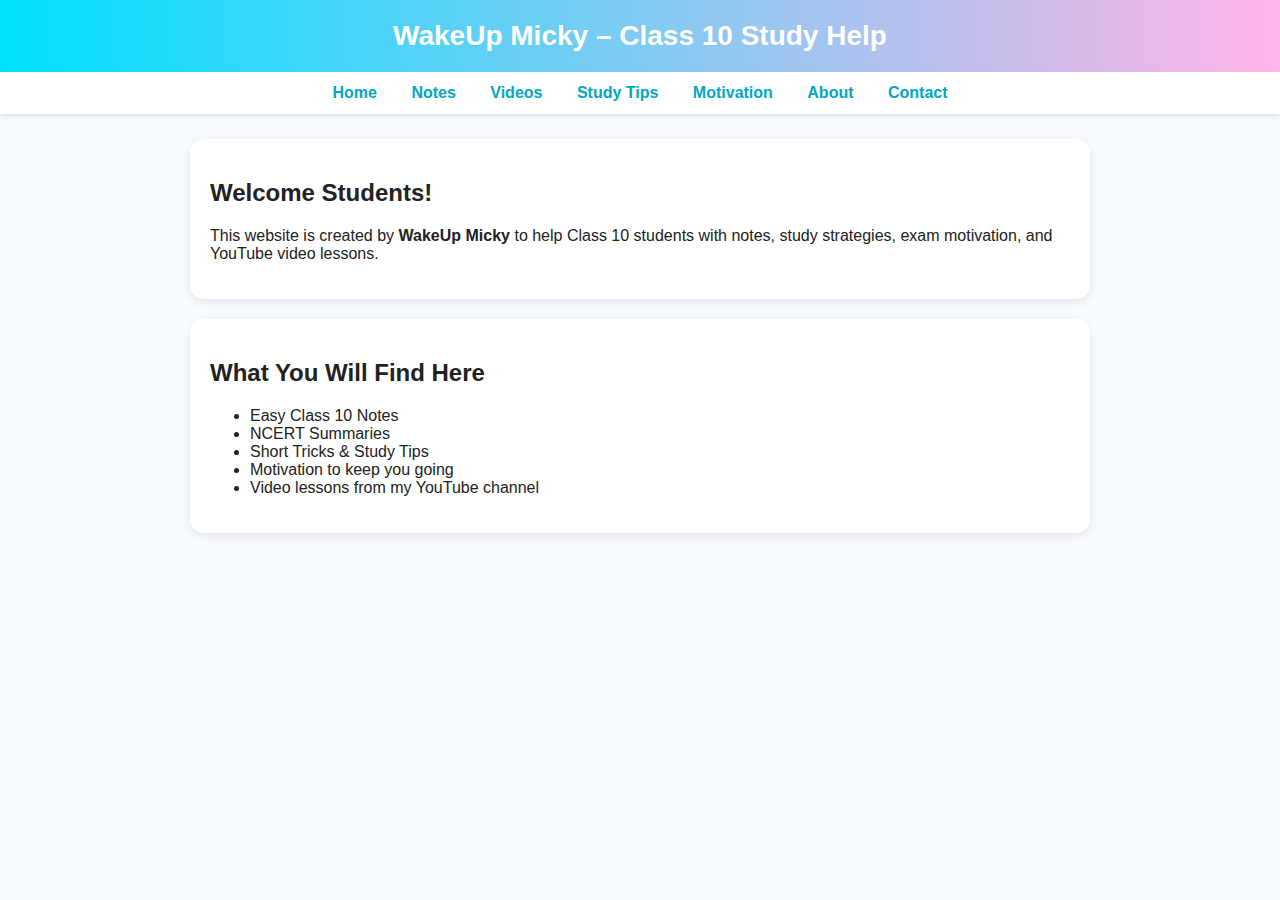
<file: index.html>
<!DOCTYPE html>
<html>
<head>
    <title>WakeUp Micky – Class 10 Help</title>
    <link rel="stylesheet" href="style.css">
</head>
<body>
<header>WakeUp Micky – Class 10 Study Help</header>
<nav>
    <a href="index.html">Home</a>
    <a href="notes.html">Notes</a>
    <a href="videos.html">Videos</a>
    <a href="studytips.html">Study Tips</a>
    <a href="motivation.html">Motivation</a>
    <a href="about.html">About</a>
    <a href="contact.html">Contact</a>
</nav>
<div class="container">
    <div class="card">
        <h2>Welcome Students!</h2>
        <p>This website is created by <b>WakeUp Micky</b> to help Class 10 students with notes,
        study strategies, exam motivation, and YouTube video lessons.</p>
    </div>
    <div class="card">
        <h2>What You Will Find Here</h2>
        <ul>
            <li>Easy Class 10 Notes</li>
            <li>NCERT Summaries</li>
            <li>Short Tricks & Study Tips</li>
            <li>Motivation to keep you going</li>
            <li>Video lessons from my YouTube channel</li>
        </ul>
    </div>
</div>
</body>
</html>
</file>
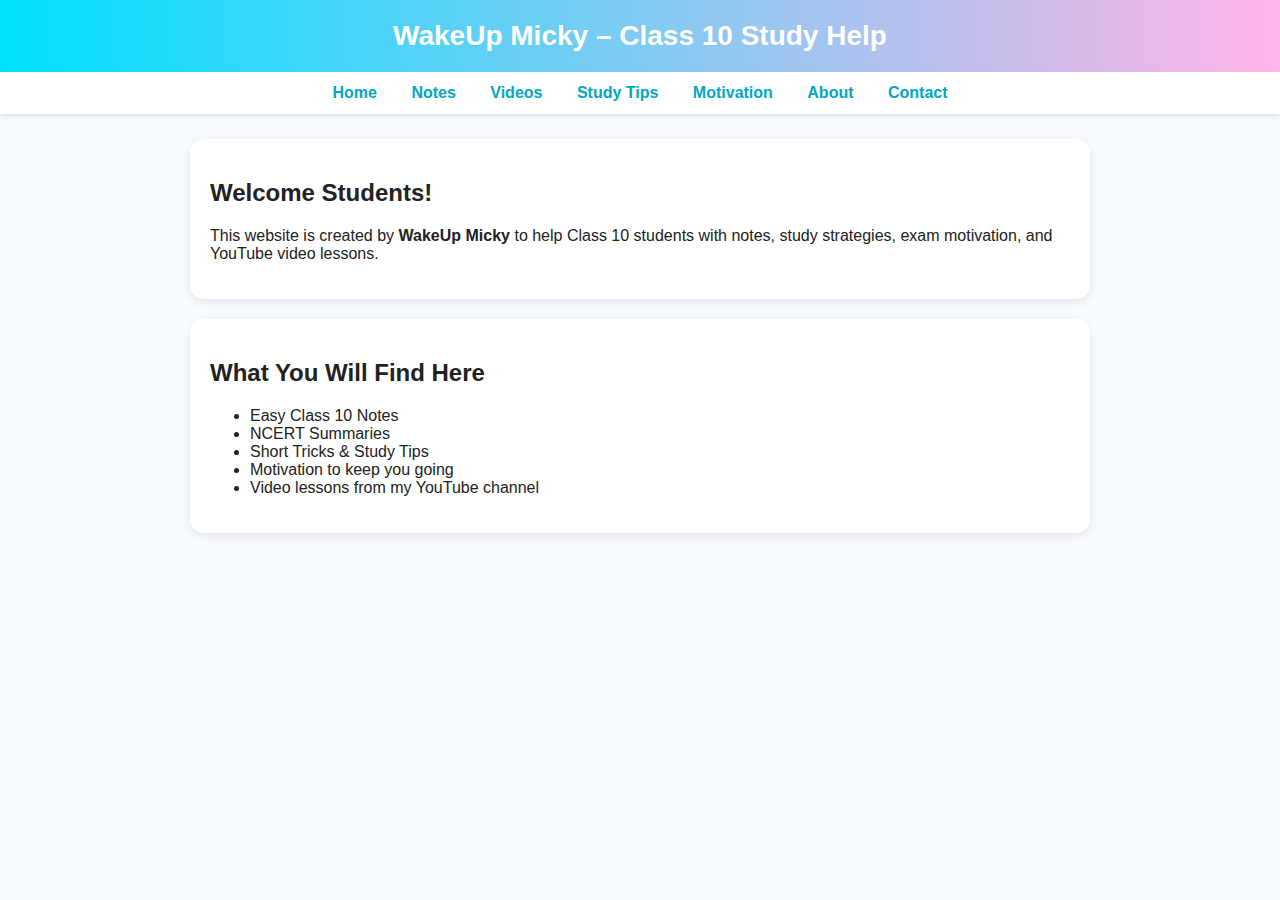
<file: index[1].html>
<!DOCTYPE html>
<html>
<head>
    <title>WakeUp Micky – Class 10 Help</title>
    <link rel="stylesheet" href="style.css">
</head>
<body>
<header>WakeUp Micky – Class 10 Study Help</header>
<nav>
    <a href="index.html">Home</a>
    <a href="notes.html">Notes</a>
    <a href="videos.html">Videos</a>
    <a href="studytips.html">Study Tips</a>
    <a href="motivation.html">Motivation</a>
    <a href="about.html">About</a>
    <a href="contact.html">Contact</a>
</nav>
<div class="container">
    <div class="card">
        <h2>Welcome Students!</h2>
        <p>This website is created by <b>WakeUp Micky</b> to help Class 10 students with notes,
        study strategies, exam motivation, and YouTube video lessons.</p>
    </div>
    <div class="card">
        <h2>What You Will Find Here</h2>
        <ul>
            <li>Easy Class 10 Notes</li>
            <li>NCERT Summaries</li>
            <li>Short Tricks & Study Tips</li>
            <li>Motivation to keep you going</li>
            <li>Video lessons from my YouTube channel</li>
        </ul>
    </div>
</div>
</body>
</html>
</file>
<file: style.css>
body {
    margin: 0;
    font-family: Arial, sans-serif;
    background: #f7faff;
    color: #222;
}
header {
    background: linear-gradient(90deg, #00e1ff, #ffb4e6);
    padding: 20px;
    text-align: center;
    color: white;
    font-size: 28px;
    font-weight: bold;
}
nav {
    background: #ffffff;
    padding: 12px;
    text-align: center;
    box-shadow: 0 2px 4px rgba(0,0,0,0.1);
}
nav a {
    text-decoration: none;
    margin: 0 15px;
    font-weight: bold;
    color: #00a8c6;
}
nav a:hover {
    color: #ff70c9;
}
.container {
    width: 90%;
    max-width: 900px;
    margin: auto;
    padding-top: 25px;
}
.card {
    background: white;
    padding: 20px;
    margin-bottom: 20px;
    border-radius: 14px;
    box-shadow: 0 3px 10px rgba(0,0,0,0.08);
}
</file>
